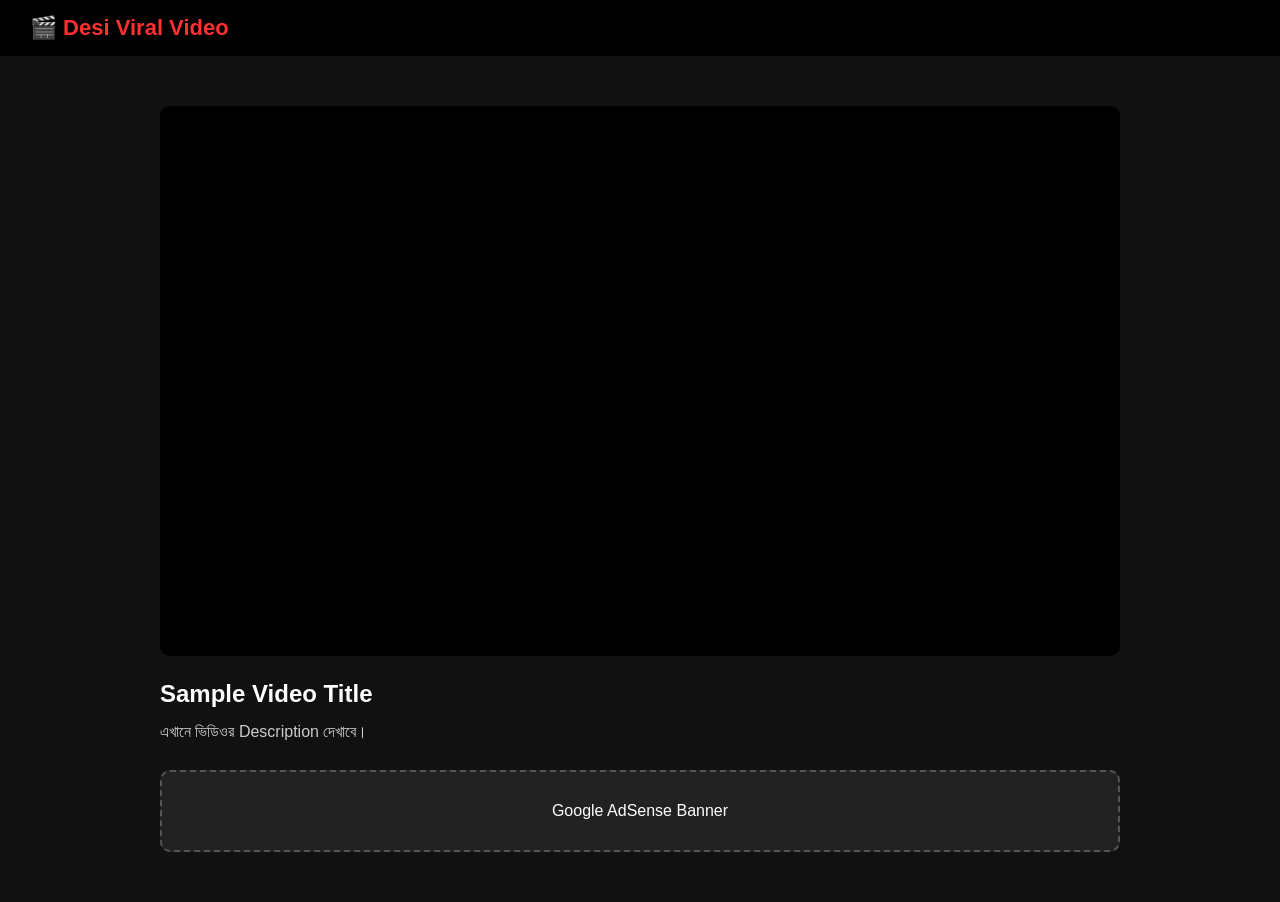
<file: watch.html>
<!DOCTYPE html>
<html lang="en">
<head>
<meta charset="UTF-8">
<meta name="viewport" content="width=device-width, initial-scale=1.0">
<title>Watch Video - Desi Viral Video</title>

<link rel="stylesheet" href="style.css">

<style>
.player{
max-width:1000px;
margin:30px auto;
padding:20px;
}

iframe,video{
width:100%;
height:550px;
border:none;
border-radius:10px;
background:#000;
}

.info{
margin-top:20px;
}

.info h2{
margin-bottom:10px;
}

.info p{
color:#ccc;
line-height:1.7;
}

.ad{
margin-top:25px;
background:#222;
padding:30px;
text-align:center;
border:2px dashed #555;
border-radius:10px;
}
</style>

</head>
<body>

<header>
<div class="logo">
🎬 Desi Viral Video
</div>
</header>

<div class="player">

<iframe
src="https://www.youtube.com/embed/dQw4w9WgXcQ"
allowfullscreen>
</iframe>

<div class="info">

<h2>Sample Video Title</h2>

<p>
এখানে ভিডিওর Description দেখাবে।
</p>

</div>

<div class="ad">
Google AdSense Banner
</div>

</div>

</body>
</html>
</file>
<file: style.css>
*{
margin:0;
padding:0;
box-sizing:border-box;
font-family:Arial,sans-serif;
}

body{
background:#111;
color:#fff;
}

header{
display:flex;
justify-content:space-between;
align-items:center;
padding:15px 30px;
background:#000;
position:sticky;
top:0;
}

.logo{
color:#ff3030;
font-size:22px;
font-weight:bold;
}

.search-box{
display:flex;
width:40%;
}

.search-box input{
width:100%;
padding:10px;
border:none;
outline:none;
border-radius:5px 0 0 5px;
}

.search-box button{
padding:10px 15px;
background:#ff3030;
color:#fff;
border:none;
border-radius:0 5px 5px 0;
cursor:pointer;
}

nav{
display:flex;
justify-content:center;
background:#181818;
padding:12px;
gap:20px;
}

nav a{
color:#fff;
text-decoration:none;
font-weight:bold;
}

.hero{
text-align:center;
padding:60px 20px;
background:linear-gradient(rgba(0,0,0,.7),rgba(0,0,0,.7)),url("https://picsum.photos/1400/500");
background-size:cover;
}

.hero h1{
font-size:40px;
margin-bottom:10px;
}

.video-grid{
display:grid;
grid-template-columns:repeat(auto-fit,minmax(260px,1fr));
gap:20px;
padding:30px;
}

.card{
background:#222;
border-radius:10px;
overflow:hidden;
transition:.3s;
}

.card:hover{
transform:translateY(-5px);
}

.card img{
width:100%;
height:180px;
object-fit:cover;
}

.card h3{
padding:10px;
}

.card p{
padding:0 10px 10px;
color:#ccc;
}

.card button{
margin:10px;
padding:10px 20px;
background:#ff3030;
border:none;
color:#fff;
border-radius:5px;
cursor:pointer;
}

.ads{
padding:30px;
text-align:center;
}

.ad-box{
background:#333;
padding:50px;
border:2px dashed #666;
}

footer{
background:#000;
padding:20px;
text-align:center;
margin-top:30px;
}

@media(max-width:768px){

header{
flex-direction:column;
gap:15px;
}

.search-box{
width:100%;
}

.hero h1{
font-size:28px;
}

nav{
flex-wrap:wrap;
}

}
</file>
